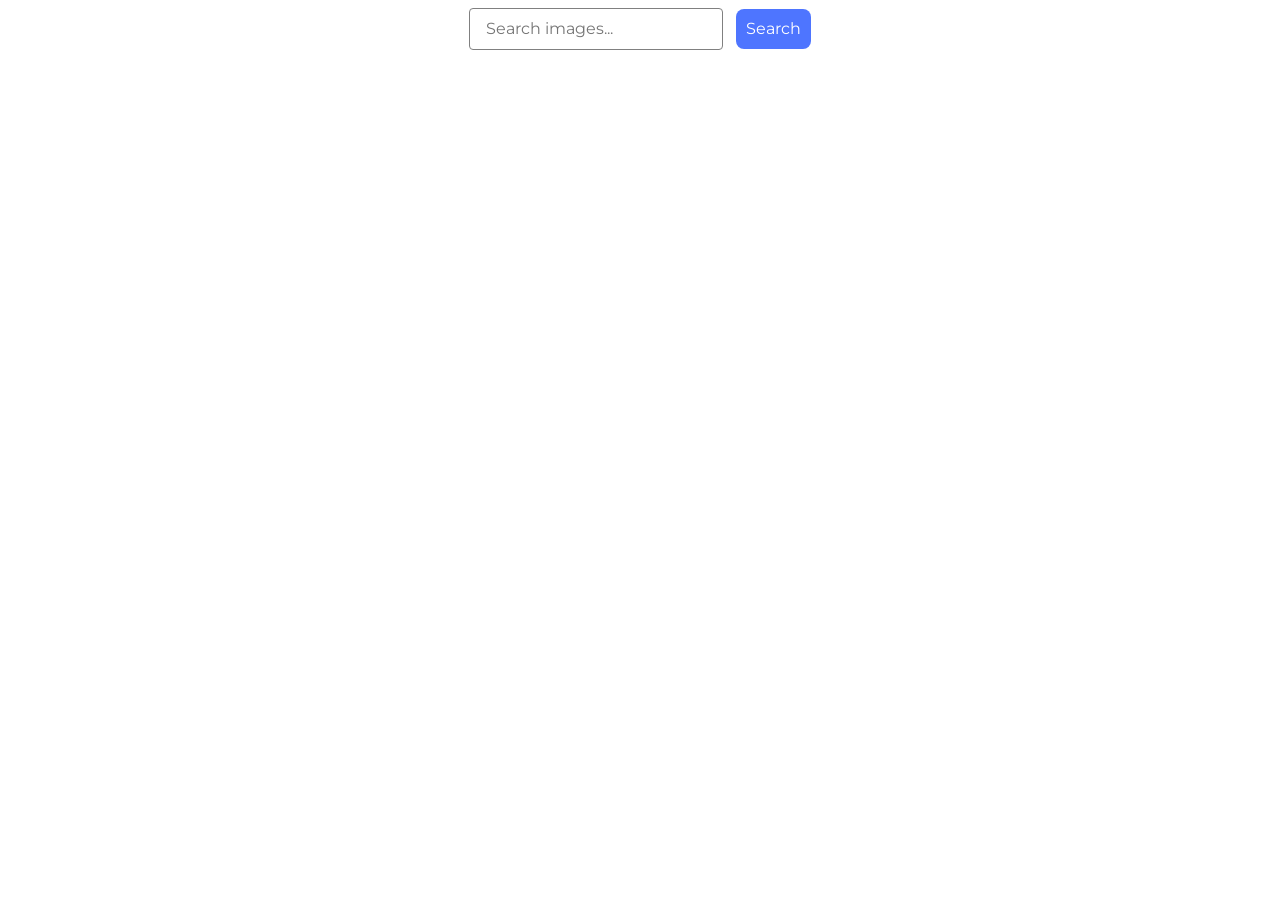
<file: src/index.html>
<!doctype html>
<html lang="en">
  <head>
    <meta charset="UTF-8" />
    <meta name="viewport" content="width=device-width, initial-scale=1.0" />
    <title>goit-js-hw-11</title>
    <link rel="preconnect" href="https://fonts.googleapis.com" />
    <link rel="preconnect" href="https://fonts.gstatic.com" crossorigin />
    <link
      href="https://fonts.googleapis.com/css2?family=Montserrat:wght@100..900&display=swap"
      rel="stylesheet"
    />
    <link rel="stylesheet" href="./css/styles.css" />
  </head>
  <body>
    <main>
      <div class="container">
        <form class="form">
          <label>
            <input
              class="form-input"
              type="text"
              name="search_text"
              placeholder="Search images..."
            />
          </label>
          <button class="form-btn" type="submit">Search</button>
        </form>
        <span class="loader"></span>
        <ul class="gallery"></ul>
      </div>
    </main>
    <script type="module" src="./main.js"></script>
  </body>
</html>

<div class="gallery-info-part"></div>
</file>
<file: src/css/styles.css>
@import url('./reset.css');
@import url('./index.css');
@import url('./container.css');

@import url('./loader.css');
</file>
